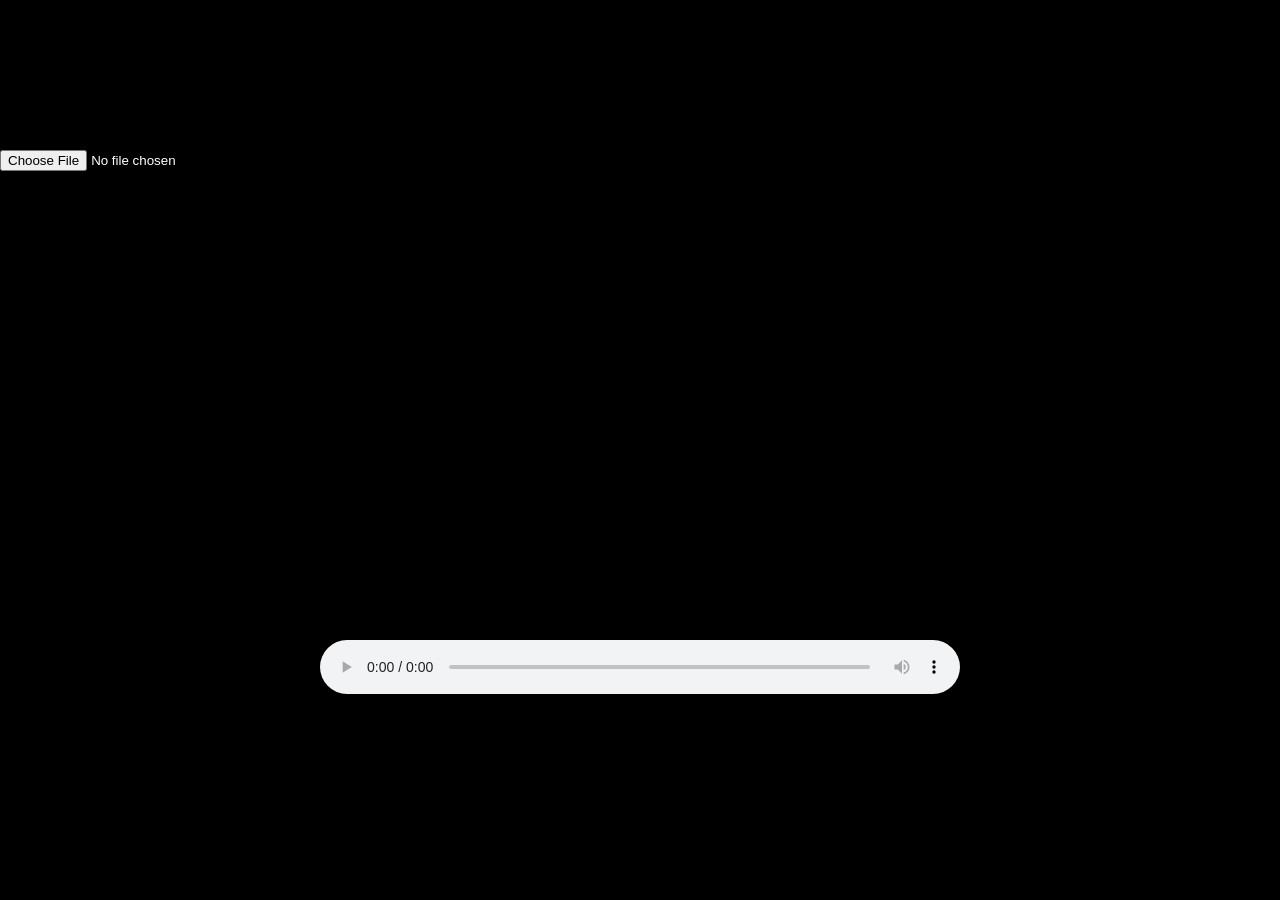
<file: Backup/index.html>
<!DOCTYPE html>
<html lang="en">
<head>
    <meta charset="UTF-8">
    <meta http-equiv="X-UA-Compatible" content="IE=edge">
    <meta name="viewport" content="width=device-width, initial-scale=1.0">
    <title>Music Visualizer</title>
    <link rel="stylesheet" href="style.css">
</head>
<body>
    <div id="container">
        <canvas id="canvas1"></canvas>
        <audio id="audio1" controls ></audio>
        <input type="file" name="Upload" id="fileupload" accept="audio/*">
    </div>
    <script src="script.js"></script>
</body>
</html>
</file>
<file: Backup/style.css>
*{
    margin: 0;
    padding: 0;
    box-sizing: border-box;
}
#container{
    position: absolute;
    top: 0;
    left: 0;
    background: black;
    width: 100%;
    height: 100%;
}
#canvas1{
    position: absolute;
    top: 0;
    left: 0;
    width: 100%;
    height: 100%;

}
#audio1{
    width: 50%;
    margin: 50% auto;
    display: block;

}
#fileupload{
    position: absolute;
    top: 150px;
    color: white;
    z-index: 100;
}
</file>
